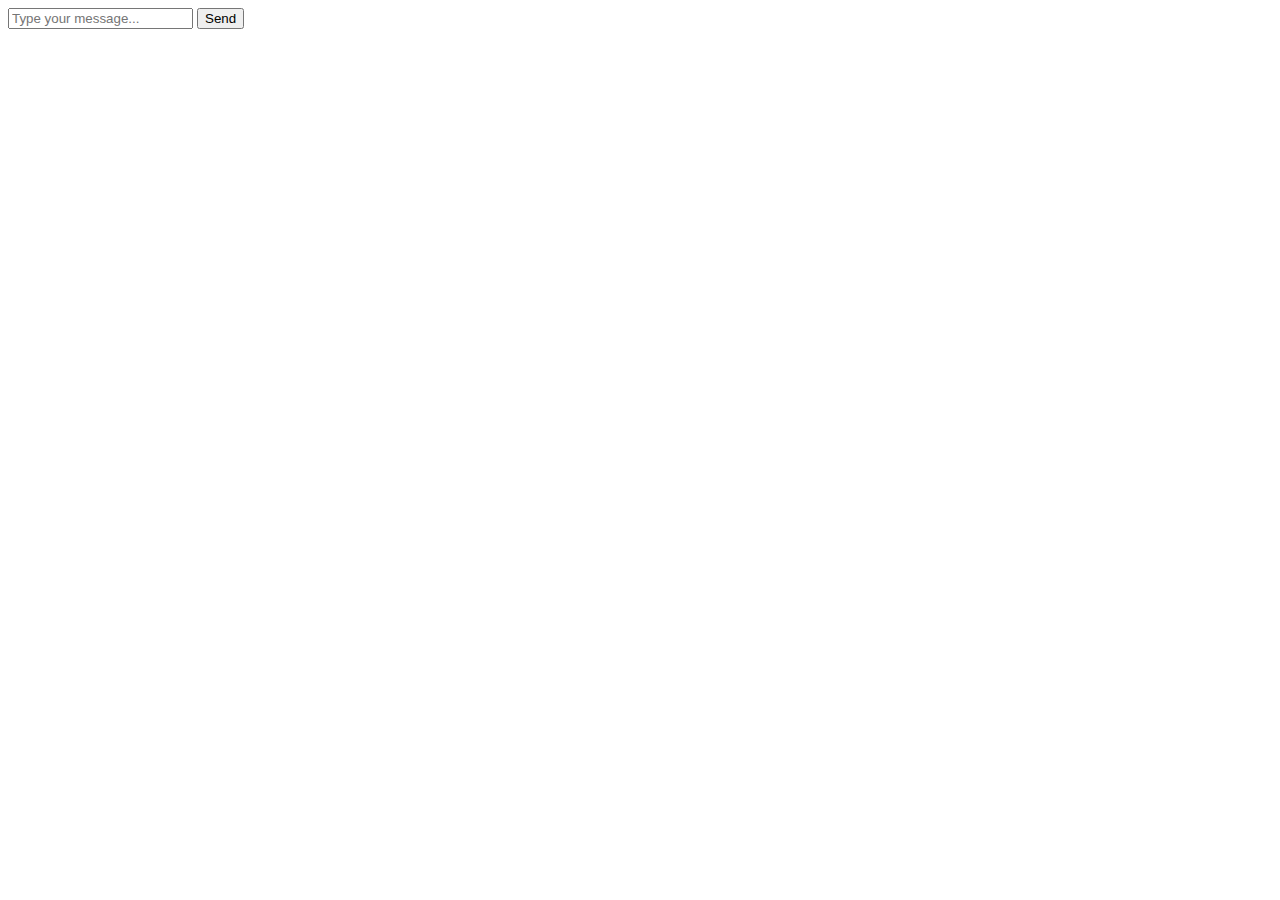
<file: frontend/index.html>
<!DOCTYPE html>
<html lang="en">
<head>
    <meta charset="UTF-8">
    <meta name="viewport" content="width=device-width, initial-scale=1.0">
    <title>Customer Service Chatbot</title>
    <style>
        /* Add your CSS styles here */
    </style>
</head>
<body>
    <div id="chat-container">
        <div id="chat-messages"></div>
        <input type="text" id="user-input" placeholder="Type your message...">
        <button onclick="sendMessage()">Send</button>
    </div>

    <script>
        function sendMessage() {
            // Get user input
            var userInput = document.getElementById("user-input").value;
            
            // Clear input field
            document.getElementById("user-input").value = "";
            
            // Display user message
            var chatMessages = document.getElementById("chat-messages");
            chatMessages.innerHTML += "<div>User: " + userInput + "</div>";
            
            // Send user message to backend server
            fetch("/message", {
                method: "POST",
                headers: {
                    "Content-Type": "application/json"
                },
                body: JSON.stringify({
                    message: userInput,
                    user_id: "123" // Dummy user ID (replace with actual user identification)
                })
            })
            .then(response => response.json())
            .then(data => {
                // Display chatbot response
                chatMessages.innerHTML += "<div>Chatbot: " + data.response + "</div>";
            });
        }
    </script>
</body>
</html>
</file>
